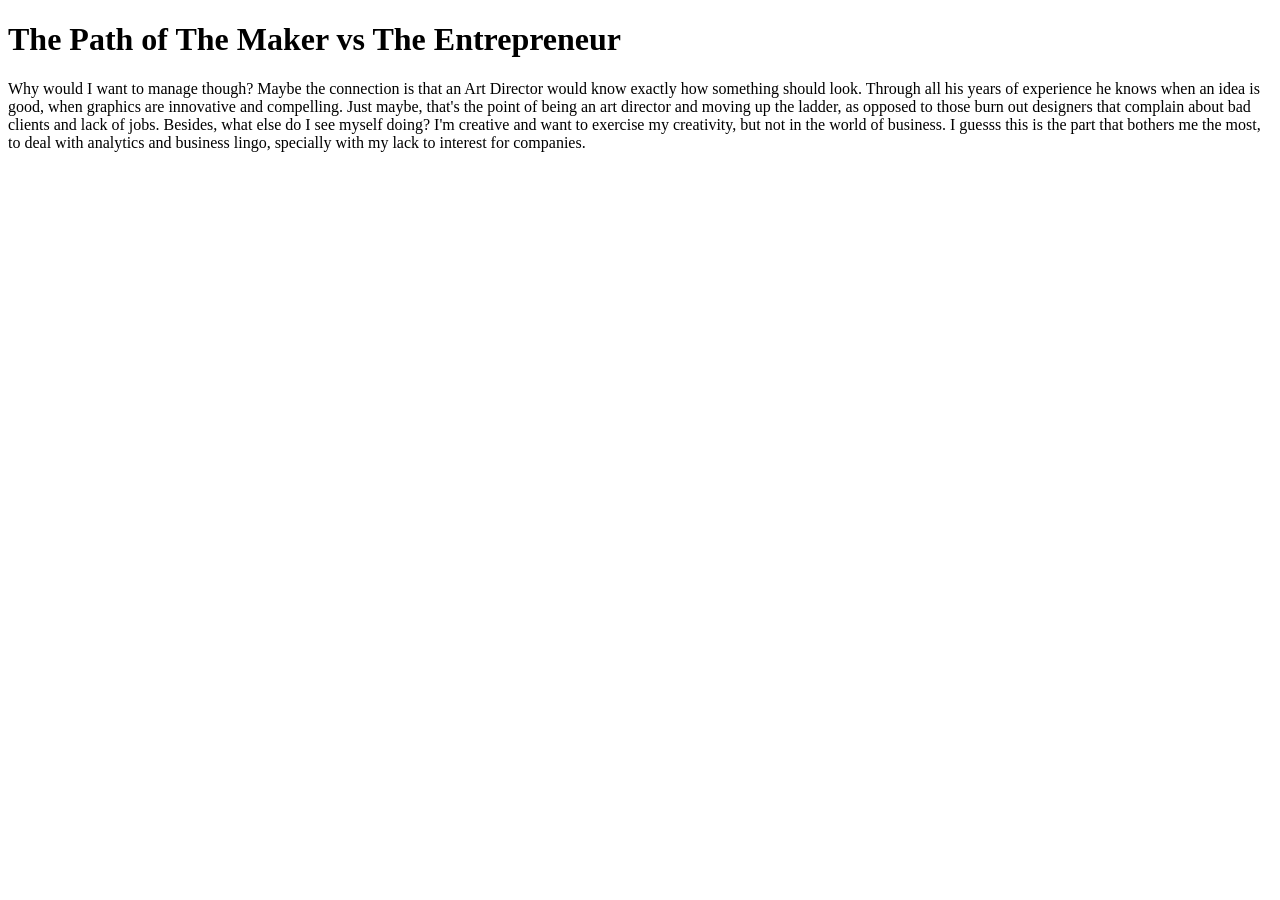
<file: essay.html>
<!DOCTYPE html>
<html>
<head>
    <title>Writting</title>
	<meta charset="utf-8">
</head>
<body>
    
    <h1>The Path of The Maker vs The Entrepreneur</h1>

    <p>Why would I want to manage though? Maybe the connection is that an Art Director would know exactly how something should look. Through all his years of experience he knows when an idea is good, when graphics are innovative and compelling.

    Just maybe, that's the point of being an art director and moving up the ladder, as opposed to those burn out designers that complain about bad clients and lack of jobs. Besides, what else do I see myself doing?

    I'm creative and want to exercise my creativity, but not in the world of business. I guesss this is the part that bothers me the most, to deal with analytics and business lingo, specially with my lack to interest for companies.</p>
</body>
</html>
</file>
